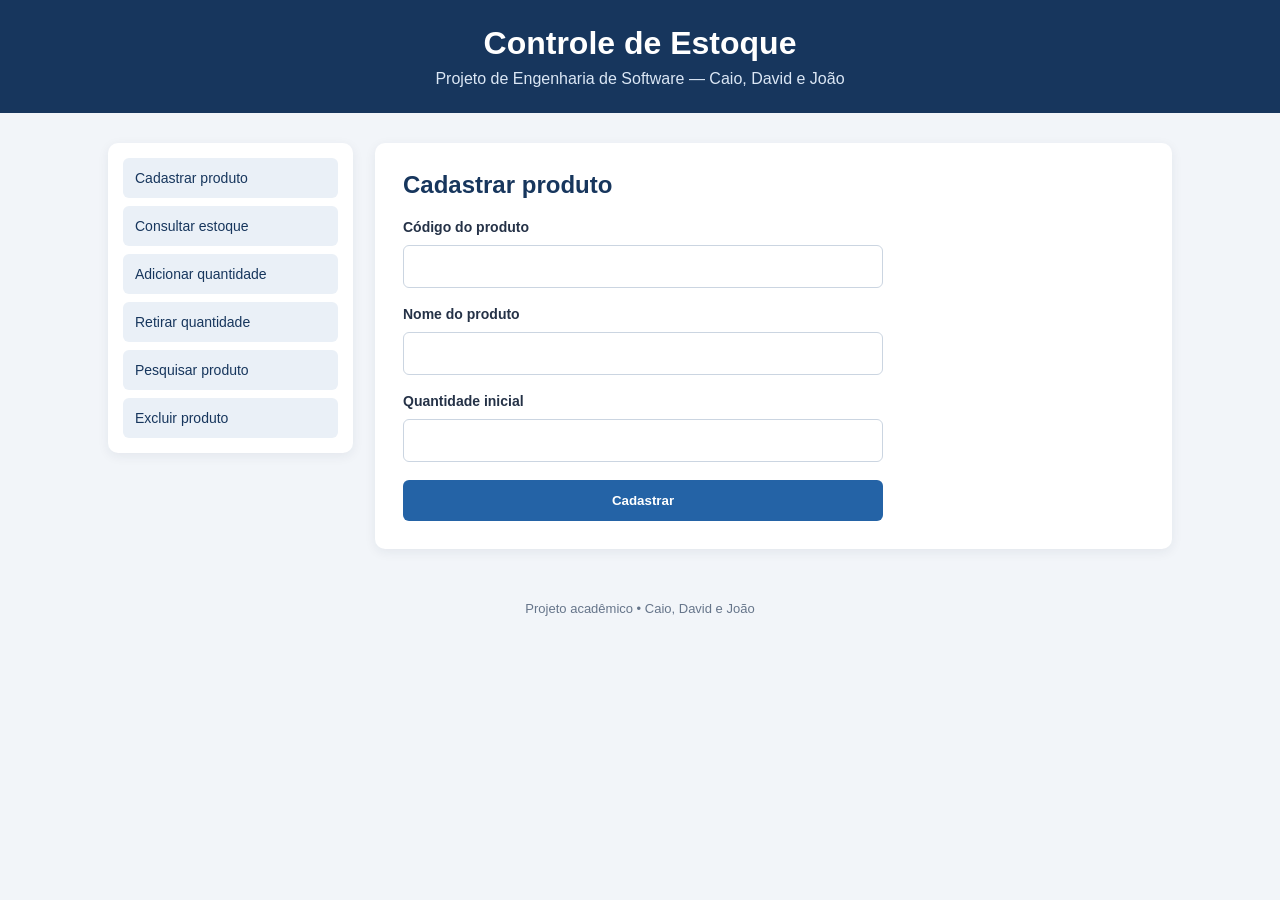
<file: controleestoque/index.html>
<!DOCTYPE html>
<html lang="pt-BR">
<head>
  <meta charset="UTF-8">
  <meta name="viewport" content="width=device-width, initial-scale=1.0">
  <title>Sistema de Controle de Estoque</title>
  <link rel="stylesheet" href="styles/global.css">
</head>
<body>
  <header>
    <h1>Controle de Estoque</h1>
    <p>Projeto de Engenharia de Software — Caio, David e João</p>
  </header>

  <main>
    <nav aria-label="Menu principal">
      <button onclick="mostrarSecao('cadastro')">Cadastrar produto</button>
      <button onclick="mostrarSecao('consulta')">Consultar estoque</button>
      <button onclick="mostrarSecao('entrada')">Adicionar quantidade</button>
      <button onclick="mostrarSecao('saida')">Retirar quantidade</button>
      <button onclick="mostrarSecao('pesquisa')">Pesquisar produto</button>
      <button onclick="mostrarSecao('exclusao')">Excluir produto</button>
    </nav>

    <div class="conteudo">
      <p id="mensagem" role="status" aria-live="polite"></p>

      <!-- CADASTRO E CONSULTA DE PRODUTOS -->
      <section id="cadastro" class="secao ativa">
        <h2>Cadastrar produto</h2>
        <form id="formCadastro">
          <label for="codigo">Código do produto</label>
          <input id="codigo" type="text" required>
          <label for="nome">Nome do produto</label>
          <input id="nome" type="text" required>
          <label for="quantidade">Quantidade inicial</label>
          <input id="quantidade" type="number" min="0" step="1" required>
          <button type="submit" class="principal">Cadastrar</button>
        </form>
      </section>

      <section id="consulta" class="secao">
        <h2>Estoque atual</h2>
        <div class="tabela-rolagem">
          <table>
            <thead><tr><th>Código</th><th>Produto</th><th>Quantidade</th></tr></thead>
            <tbody id="tabelaEstoque"></tbody>
          </table>
        </div>
      </section>

      <!-- MOVIMENTAÇÃO: ENTRADA E SAÍDA -->
      <section id="entrada" class="secao">
        <h2>Adicionar quantidade</h2>
        <form id="formEntrada">
          <label for="codigoEntrada">Código do produto</label>
          <input id="codigoEntrada" type="text" required>
          <label for="quantidadeEntrada">Quantidade para adicionar</label>
          <input id="quantidadeEntrada" type="number" min="1" step="1" required>
          <button type="submit" class="principal">Adicionar</button>
        </form>
      </section>

      <section id="saida" class="secao">
        <h2>Retirar quantidade</h2>
        <form id="formSaida">
          <label for="codigoSaida">Código do produto</label>
          <input id="codigoSaida" type="text" required>
          <label for="quantidadeSaida">Quantidade para retirar</label>
          <input id="quantidadeSaida" type="number" min="1" step="1" required>
          <button type="submit" class="principal">Retirar</button>
        </form>
      </section>

      <!-- PESQUISA E EXCLUSÃO -->
      <section id="pesquisa" class="secao">
        <h2>Pesquisar produto</h2>
        <form id="formPesquisa">
          <label for="codigoPesquisa">Código do produto</label>
          <input id="codigoPesquisa" type="text" required>
          <button type="submit" class="principal">Pesquisar</button>
        </form>
        <div id="resultadoPesquisa"></div>
      </section>

      <section id="exclusao" class="secao">
        <h2>Excluir produto</h2>
        <form id="formExclusao">
          <label for="codigoExclusao">Código do produto</label>
          <input id="codigoExclusao" type="text" required>
          <button type="submit" class="perigo">Excluir</button>
        </form>
      </section>
    </div>
  </main>

  <footer>Projeto acadêmico • Caio, David e João</footer>
</file>
<file: controleestoque/styles/global.css>
* { box-sizing: border-box; }
body { margin: 0; font-family: Arial, sans-serif; background: #f2f5f9; color: #253247; }
header { background: #17365d; color: white; padding: 25px; text-align: center; }

/* 3. LAYOUT E MENU */
header h1 { margin: 0 0 8px; }
header p { margin: 0; color: #dbe7f5; }
main { max-width: 1100px; margin: 30px auto; padding: 0 18px; display: flex; gap: 22px; align-items: flex-start; }
nav { background: white; border-radius: 10px; padding: 15px; width: 245px; display: flex; flex-direction: column; gap: 8px; box-shadow: 0 3px 12px #172d4612; }
nav button { border: none; border-radius: 6px; background: #eaf0f7; color: #17365d; padding: 12px; text-align: left; cursor: pointer; font-size: 14px; }
nav button:hover { background: #d7e5f4; }

/* 4. CONTEÚDO E FORMULÁRIOS */
.conteudo { background: white; border-radius: 10px; padding: 28px; flex: 1; min-width: 0; box-shadow: 0 3px 12px #172d4612; }
h2 { margin-top: 0; color: #17365d; }
.secao { display: none; }
.secao.ativa { display: block; }
form { display: flex; flex-direction: column; gap: 10px; max-width: 480px; }
label { font-weight: bold; font-size: 14px; }
input { padding: 12px; border: 1px solid #cbd5e1; border-radius: 6px; font-size: 15px; margin-bottom: 8px; }
input:focus { outline: 2px solid #8cb7e8; border-color: #3975b8; }
button.principal, button.perigo { border: none; padding: 13px; border-radius: 6px; color: white; font-weight: bold; cursor: pointer; }

/* 5. BOTÕES E MENSAGENS */
button.principal { background: #2463a6; }
button.principal:hover { background: #184b80; }
button.perigo { background: #bf3434; }
button.perigo:hover { background: #942626; }
#mensagem:empty { display: none; }
#mensagem { padding: 12px; border-radius: 6px; margin: 0 0 20px; }
.sucesso { background: #e5f5e9; color: #17672b; }
.erro { background: #fde8e8; color: #9c2424; }

/* 6. TABELAS E RODAPÉ */
.tabela-rolagem { overflow-x: auto; }
table { width: 100%; border-collapse: collapse; text-align: left; }
th { background: #eaf0f7; color: #17365d; }
th, td { padding: 12px; border-bottom: 1px solid #e2e8f0; }
#resultadoPesquisa { margin-top: 20px; overflow-wrap: anywhere; }
footer { text-align: center; padding: 22px; color: #66758a; font-size: 13px; }
@media (max-width: 700px) { main { flex-direction: column; } nav { width: 100%; } .conteudo { width: 100%; padding: 20px; } }
</file>
